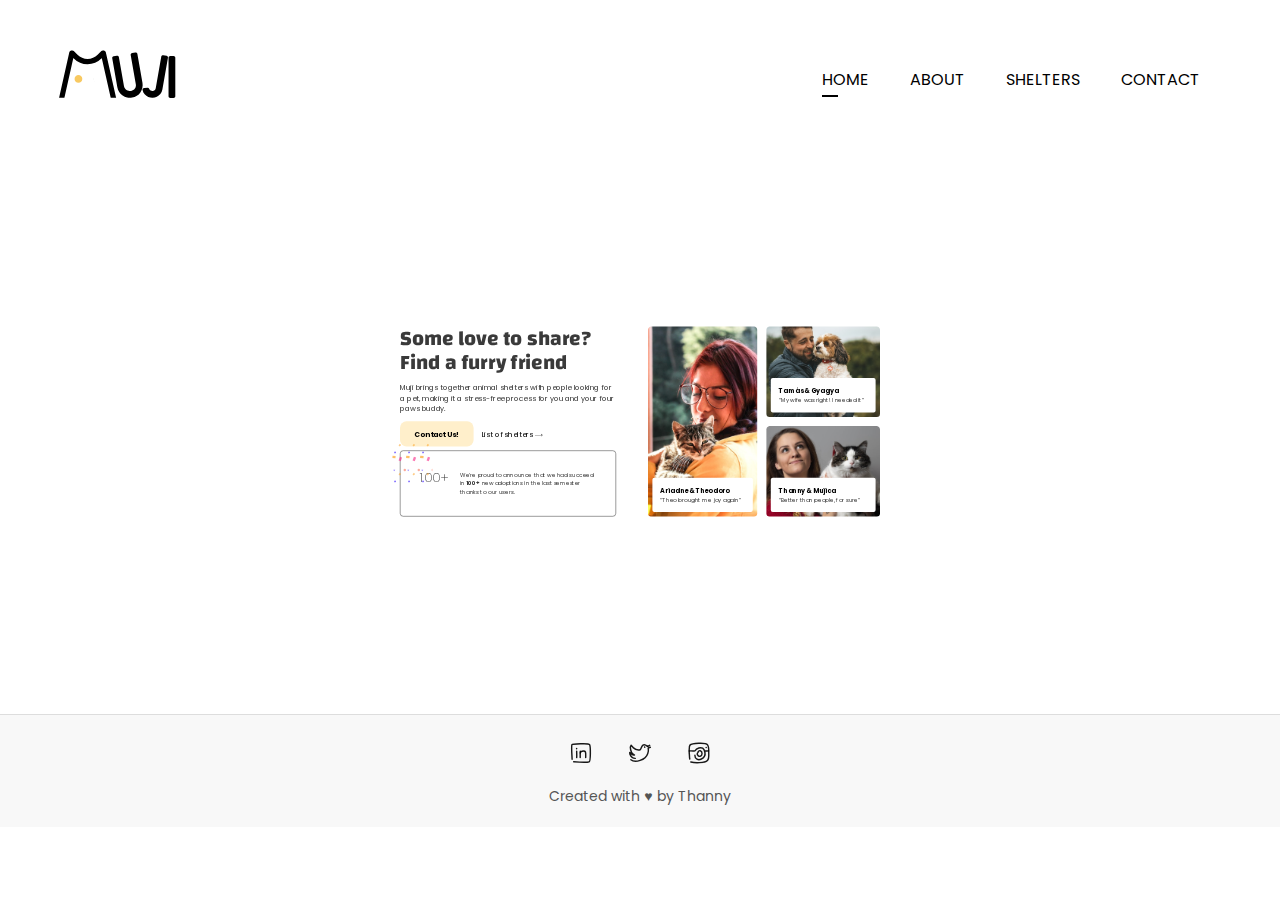
<file: index.html>
<!DOCTYPE html>
<html lang="en">

<head>
    <meta charset="UTF-8">
    <meta http-equiv="X-UA-Compatible" content="IE=edge">
    <meta name="viewport" content="width=device-width, initial-scale=1.0">
    <title>Muji - adopt your pet</title>
    <link rel="preconnect" href="https://fonts.googleapis.com">
    <link rel="preconnect" href="https://fonts.gstatic.com" crossorigin>
    <link
        href="https://fonts.googleapis.com/css2?family=Changa:wght@200..800&family=Poppins:ital,wght@0,100;0,200;0,300;0,400;0,500;0,600;0,700;0,800;0,900;1,100;1,200;1,300;1,400;1,500;1,600;1,700;1,800;1,900&display=swap"
        rel="stylesheet">

    <link rel="stylesheet" href="css/main.css">
</head>

<body>
    <div class="wrapper">
        <header>
            <a href="index.html"><img src="./images/logo.svg" alt="Muji Logo"></a>
            <nav>
                <ul>
                    <li><a href="index.html" class="active">Home</a></li>
                    <li><a href="about.html">About</a></li>
                    <li><a href="shelters.html">Shelters</a></li>
                    <li><a href="contact.html">Contact</a></li>
                </ul>
            </nav>
        </header>

        <main class="home">
            <div class="left-col">
                <h1>Some love to share? Find a furry friend</h1>
                <p class="subhead">
                    Muji brings together animal shelters with people
                    looking for a pet, making it a stress-free process
                    for you and your four paws buddy.
                </p>
                <div class="cta-btns">
                    <a href="contact.html" class="primary-cta">Contact Us!</a>
                    <a href="shelters.html" class="secondary-cta">
                        <span>List of shelters</span>
                        <svg viewBox="0 0 22 8" fill="none">
                            <path
                                d="M21.3536 4.35355C21.5488 4.15829 21.5488 3.84171 21.3536 3.64645L18.1716 0.464466C17.9763 0.269204 17.6597 0.269204 17.4645 0.464466C17.2692 0.659728 17.2692 0.976311 17.4645 1.17157L20.2929 4L17.4645 6.82843C17.2692 7.02369 17.2692 7.34027 17.4645 7.53553C17.6597 7.7308 17.9763 7.7308 18.1716 7.53553L21.3536 4.35355ZM0 4.5H21V3.5H0V4.5Z"
                                fill="black" />
                        </svg>
                    </a>
                </div>
                <div class="news">
                    <p class="adoptions">100+</p>
                    <p class="details">We’re proud to announce that we had succeed in
                        <strong>100+</strong> new adoptions in the last semester thanks to our users.
                    </p>
                </div>
            </div>
            <div class="right-col">
                <div class="card card1">
                    <div class="card-details">
                        <div>
                            <a href="#" class="user-title">Ariadne & Theodoro</a>
                            <p>“Theo brought me joy again”</p>
                        </div>
                    </div>
                </div>

                <div class="card card2">
                    <div class="card-details">
                        <div>
                            <a href="#" class="user-title">Tamás & Gyagya</a>
                            <p>“My wife was right! I needed it”</p>
                        </div>
                    </div>
                </div>

                <div class="card card3">
                    <div class="card-details">
                        <div>
                            <a href="#" class="user-title">Thanny & Mujica</a>
                            <p>“Better than people, for sure”</p>
                        </div>
                    </div>
                </div>

            </div>
        </main>

    </div>

</body>

<footer>
    <div class="footer-content">
        <div class="social-media">
            <a href="https://www.linkedin.com/in/thannyvidigal/"><img src="./images/linkedin-icon.svg"
                    alt="Linkedin"></a>
            <a href="https://twitter.com/thanny"><img src="./images/twitter-icon.svg" alt="Twitter"></a>
            <a href="https://www.instagram.com/thann.y/"><img src="./images/instagram-icon.svg" alt="Instagram"></a>
        </div>
        <p>Created with ♥ by Thanny</p>
    </div>
</footer>



</html>
</file>
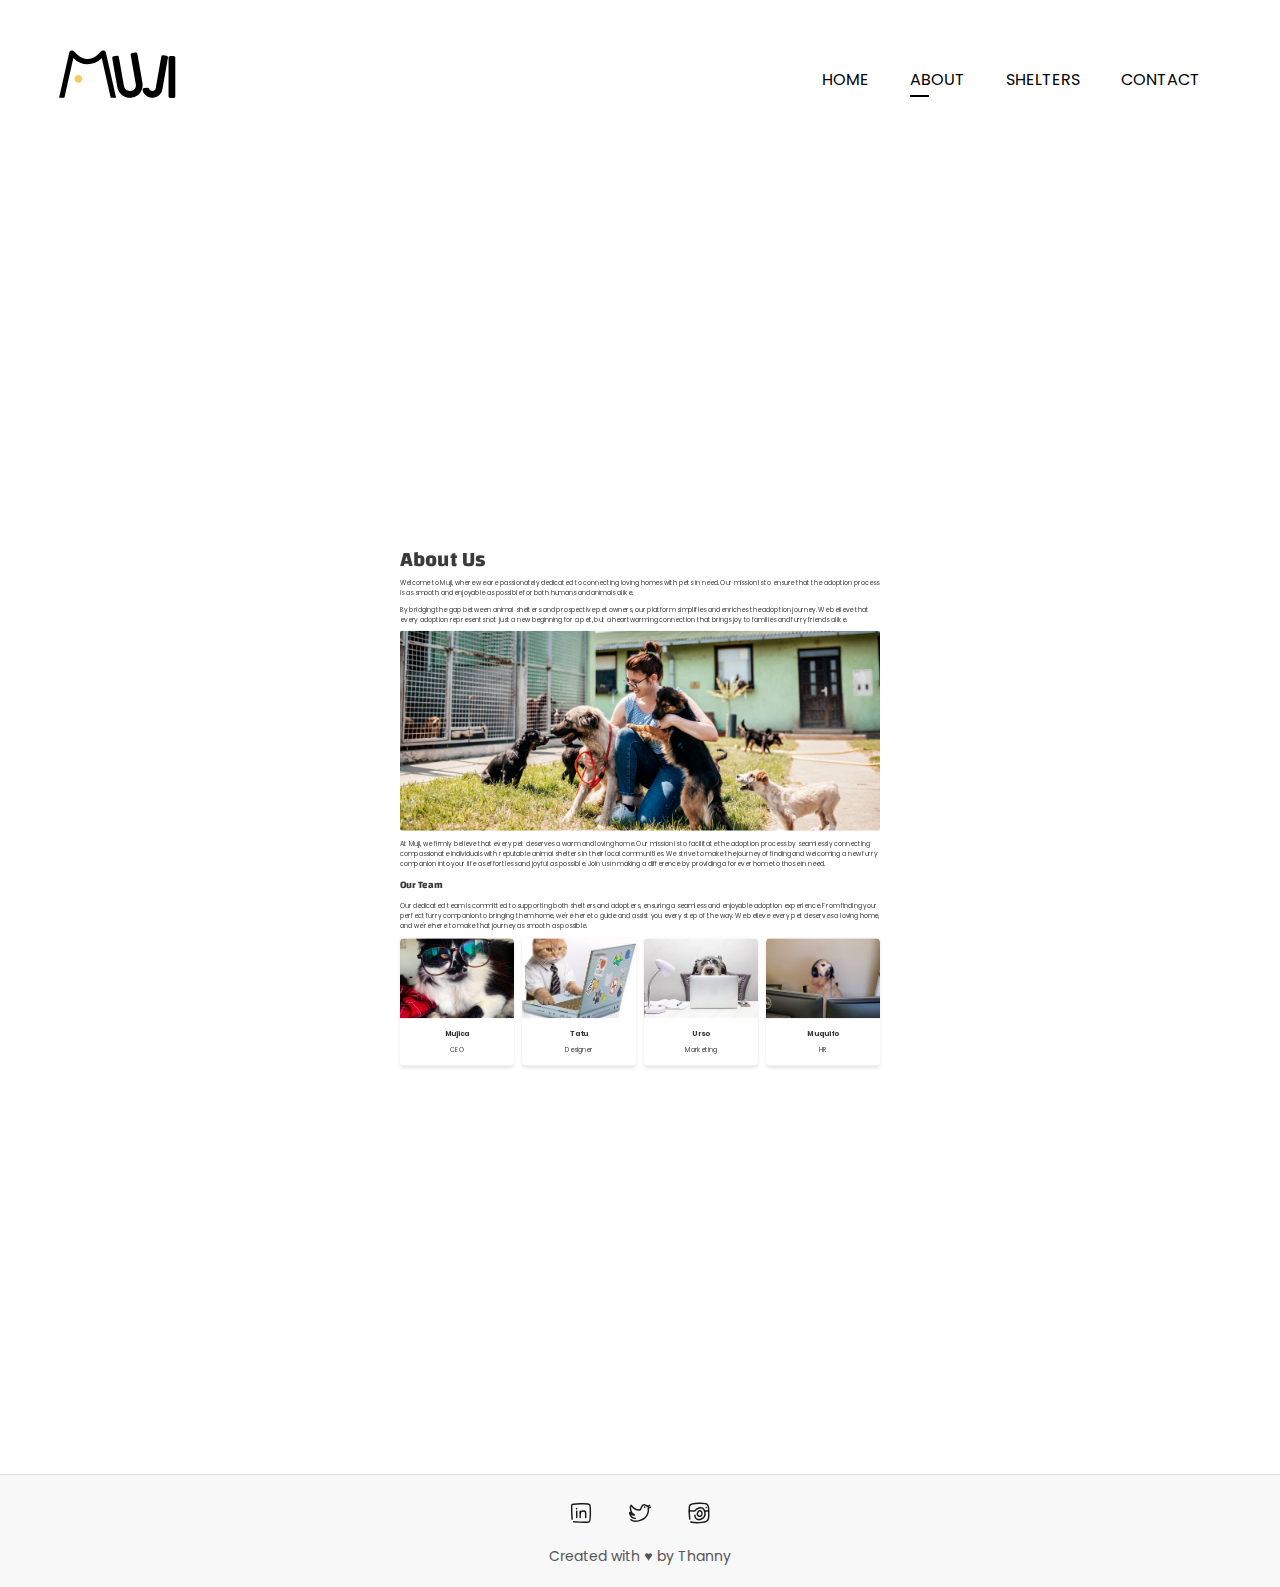
<file: about.html>
<!DOCTYPE html>
<html lang="en">

<head>
  <meta charset="UTF-8">
  <meta http-equiv="X-UA-Compatible" content="IE=edge">
  <meta name="viewport" content="width=device-width, initial-scale=1.0">
  <title>Muji - About Us</title>
  <link rel="preconnect" href="https://fonts.googleapis.com">
  <link rel="preconnect" href="https://fonts.gstatic.com" crossorigin>
  <link
    href="https://fonts.googleapis.com/css2?family=Changa:wght@200..800&family=Poppins:ital,wght@0,100;0,200;0,300;0,400;0,500;0,600;0,700;0,800;0,900;1,100;1,200;1,300;1,400;1,500;1,600;1,700;1,800;1,900&display=swap"
    rel="stylesheet">
  <link rel="stylesheet" href="css/main.css">
</head>

<body>
  <div class="wrapper">
    <header>
      <a href="index.html"><img src="./images/logo.svg" alt="Muji Logo"></a>
      <nav>
        <ul>
          <li><a href="index.html">Home</a></li>
          <li><a href="about.html" class="active">About</a></li>
          <li><a href="shelters.html">Shelters</a></li>
          <li><a href="contact.html">Contact</a></li>
        </ul>
      </nav>
    </header>
    <main>
      <div class="about-text">
        <h1>About Us</h1>
        <p>Welcome to Muji, where we are passionately dedicated to connecting loving homes with pets in need. Our
          mission is to ensure that the adoption process is as smooth and enjoyable as possible for both humans and
          animals alike.</p>
        <p>By bridging the gap between animal shelters and prospective pet owners, our platform simplifies and enriches
          the adoption journey. We believe that every adoption represents not just a new beginning for a pet, but a
          heartwarming connection that brings joy to families and furry friends alike.</p>
      </div>

      <div class="about-image">
        <img src="./images/about-mission.png" alt="Our Mission Image" style="border-radius: 0.5em;">
        <p>At Muji, we firmly believe that every pet deserves a warm and loving home. Our mission is to facilitate the
          adoption process by seamlessly connecting compassionate individuals with reputable animal shelters in their
          local communities. We strive to make the journey of finding and welcoming a new furry companion into your life
          as effortless and joyful as possible. Join us in making a difference by providing a forever home to those in
          need.</p>
      </div>

      <h2>Our Team</h2>
      <p>Our dedicated team is committed to supporting both shelters and adopters, ensuring a seamless and enjoyable
        adoption experience. From finding your perfect furry companion to bringing them home, we're here to guide and
        assist you every step of the way. We believe every pet deserves a loving home, and we're here to make that
        journey as smooth as possible.</p>

      <section class="team-section">
        <div class="team-members">
          <div class="team-card">
            <img src="./images/ceo.JPG" alt="CEO">
            <div class="team-info">
              <h3>Mujica</h3>
              <p>CEO</p>
            </div>
          </div>
          <div class="team-card">
            <img src="./images/team1.jpg" alt="Team Member 2">
            <div class="team-info">
              <h3>Tatu</h3>
              <p>Designer</p>
            </div>
          </div>
          <div class="team-card">
            <img src="./images/team2.jpg" alt="Team Member 3">
            <div class="team-info">
              <h3>Urso</h3>
              <p>Marketing</p>
            </div>
          </div>
          <div class="team-card">
            <img src="./images/team3.jpg" alt="Team Member 4">
            <div class="team-info">
              <h3>Muquifo</h3>
              <p>HR</p>
            </div>
          </div>
        </div>
      </section>
    </main>
  </div>
</body>

<footer>
  <div class="footer-content">
    <div class="social-media">
      <a href="https://www.linkedin.com/in/thannyvidigal/"><img src="./images/linkedin-icon.svg" alt="Linkedin"></a>
      <a href="https://twitter.com/thanny"><img src="./images/twitter-icon.svg" alt="Twitter"></a>
      <a href="https://www.instagram.com/thann.y/"><img src="./images/instagram-icon.svg" alt="Instagram"></a>
    </div>
    <p>Created with ♥ by Thanny</p>
  </div>
</footer>

</html>
</file>
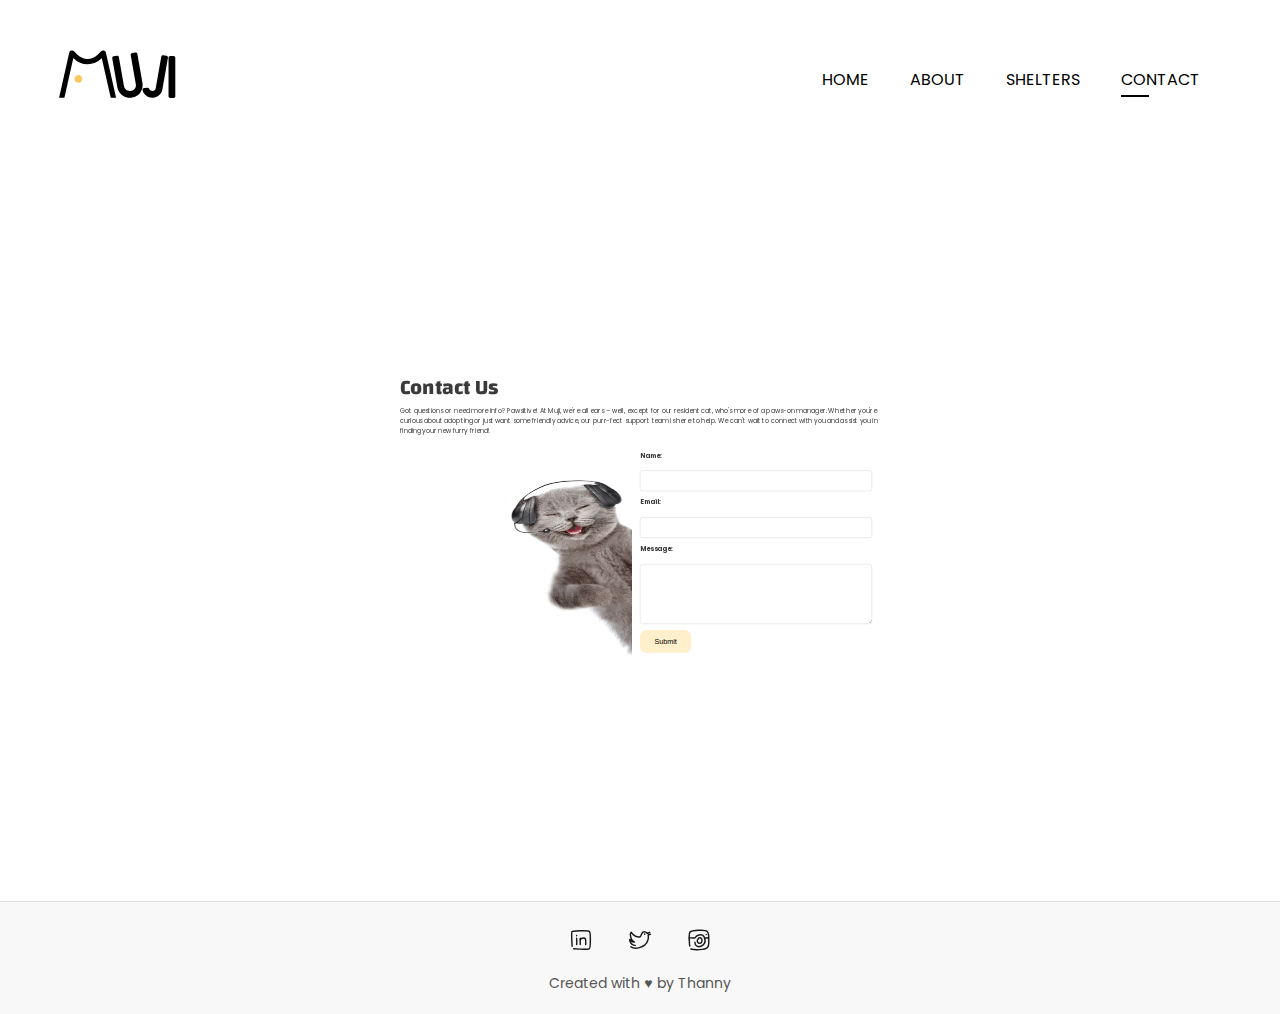
<file: contact.html>
<!DOCTYPE html>
<html lang="en">

<head>
  <meta charset="UTF-8">
  <meta http-equiv="X-UA-Compatible" content="IE=edge">
  <meta name="viewport" content="width=device-width, initial-scale=1.0">
  <title>Muji - Contact Us</title>
  <link rel="preconnect" href="https://fonts.googleapis.com">
  <link rel="preconnect" href="https://fonts.gstatic.com" crossorigin>
  <link
    href="https://fonts.googleapis.com/css2?family=Changa:wght@200..800&family=Poppins:ital,wght@0,100;0,200;0,300;0,400;0,500;0,600;0,700;0,800;0,900;1,100;1,200;1,300;1,400;1,500;1,600;1,700;1,800;1,900&display=swap"
    rel="stylesheet">
  <link rel="stylesheet" href="css/main.css">
</head>

<body>
  <div class="wrapper">
    <header>
      <a href="index.html"><img src="./images/logo.svg" alt="Muji Logo"></a>
      <nav>
        <ul>
          <li><a href="index.html">Home</a></li>
          <li><a href="about.html">About</a></li>
          <li><a href="shelters.html">Shelters</a></li>
          <li><a href="contact.html" class="active">Contact</a></li>
        </ul>
      </nav>
    </header>

    <main class="contact-page">
      <h1>Contact Us</h1>
      <p>Got questions or need more info? Pawsitive! At Muji, we're all ears – well, except for our resident cat, who's
        more of a paws-on manager. Whether you're curious about adopting or just want some friendly advice, our
        purr-fect support team is here to help. We can't wait to connect with you and assist you in finding your new
        furry friend!</p>
      <div class="contact-content">
        <section>
          <img src="./images/contact1.png" alt="Contact Us Image" class="contact-image">


        </section>

        <form>
          <label for="name">Name:</label>
          <input type="text" id="name" name="name">
          <label for="email">Email:</label>
          <input type="email" id="email" name="email">
          <label for="message">Message:</label>
          <textarea id="message" name="message"></textarea>
          <button type="submit">Submit</button>
        </form>
      </div>
    </main>
  </div>
</body>
<footer>
  <div class="footer-content">
    <div class="social-media">
      <a href="https://www.linkedin.com/in/thannyvidigal/"><img src="./images/linkedin-icon.svg" alt="Linkedin"></a>
      <a href="https://twitter.com/thanny"><img src="./images/twitter-icon.svg" alt="Twitter"></a>
      <a href="https://www.instagram.com/thann.y/"><img src="./images/instagram-icon.svg" alt="Instagram"></a>
    </div>
    <p>Created with ♥ by Thanny</p>
  </div>
</footer>

</html>
</file>
<file: css/main.css>
/* Global Styles */

html {
  font-size: 62.5%;
}

body {
  margin: 0;
  font-family: "Poppins", sans-serif;
  color: #3a3a3a;
}

.wrapper {
  max-width: 1200px;
  margin: 0 auto;
}

/* Navbar */

header {
  display: flex;
  justify-content: space-between;
  align-items: center;
}

nav {
  margin: 4em;
}

nav ul {
  list-style-type: none;
  display: flex;
  gap: 4.1em;
  margin: 0;
}

nav ul li a {
  text-decoration: none;
  color: black;
  text-transform: uppercase;
  font-size: 1.6rem;
  position: relative;
}

nav ul li a.active:before {
  position: absolute;
  content: "";
  width: 35%;
  height: 1px;
  border-bottom: 2px solid black;
  bottom: -6px;
}

nav ul li a:before {
  position: absolute;
  content: "";
  width: 0%;
  height: 1px;
  border-bottom: 2px solid grey;
  bottom: -6px;
  transition: width 0.3s;
}

nav ul li a:hover::before {
  width: 35%;
}

/* Hero Section */

.home {
  display: flex;
  gap: 8em;
  padding-bottom: 5em;
  margin-top: 10px;
}

.left-col {
  width: 45%;
}

.right-col {
  flex-grow: 1;
}

h1,
h2 {
  font-family: "Changa", serif;
  font-weight: heavy;
  margin: 0;
}

h1 {
  font-size: 5.2rem;
  line-height: 60px;
}

h2 {
  font-size: 2.5rem;
}

.subhead {
  font-size: 1.8rem;
}

p {
  font-size: 16px;
}

.cta-btns,
.secondary-cta {
  display: flex;
  gap: 2em;
}

.primary-cta {
  background-color: #ffefcb;
  font-size: 1.8rem;
  font-weight: bold;
  color: black;
  text-decoration: none;
  border-radius: 0.9em;
  padding: 1em 2em;
  margin-bottom: 10px;
}

.secondary-cta {
  font-size: 1.8rem;
  text-decoration: none;
  color: black;
  display: block;
  padding: 1em 0;
}

.secondary-cta svg {
  width: 20px;
  transition: transform 0.3s;
}

.primary-cta:hover {
  background: #e2b1bd;
}

.secondary-cta:hover {
  text-decoration: underline;
}

.secondary-cta:hover svg {
  transform: translateX(10px);
}

/* News Section */

.news {
  display: flex;
  gap: 3em;
  padding: 5em;
  border: 1px solid black;
  border-radius: 0.8em;
  position: relative;
}

.news:before {
  position: absolute;
  content: "";
  background: url("../images/confetti.svg");
  width: 100px;
  height: 100px;
  top: -20px;
  left: -20px;
  z-index: 2;
}

p.adoptions {
  font-size: 3.3rem;
  margin: 0;
  font-weight: 200;
  line-height: 100%;
}

p.details {
  font-size: 1.4rem;
  margin: 0;
}

/* Right Column Gallery */

.right-col {
  display: grid;
  gap: 2.3em;
  grid-template-columns: repeat(2, auto);
  grid-template-areas:
    "left ."
    "left .";
}

.card {
  border-radius: 0.8em;
  padding: 1.1em;
  display: flex;
  align-items: end;
  background-size: 100%;
  transition: background-size 800ms;
}

.col-shelter {
  display: flex;
  justify-content: space-between;
  gap: 20px;
}

.card-shelters {
  flex: 0 1 30%;
  border-radius: 0.8em;
  padding: 2em;
  display: flex;
  align-items: end;
  background-size: 100%;
  transition: background-size 800ms;
  margin-bottom: 20px;
}

.card1 {
  grid-area: left;
  background-image: url("../images/card-large.jpg");
}

.card2 {
  background-image: url("../images/card-small-top.jpg");
}

.card3 {
  background-image: url("../images/card-small-bottom.jpg");
}

.card4 {
  grid-area: left;
  background-image: url("../images/shelter1.jpg");
  height: 550px;
  background-repeat: no-repeat;
  
}

.card5 {
  background-image: url("../images/shelter2.jpg");
  background-repeat: no-repeat;
}

.card6 {
  background-image: url("../images/shelter3.jpg");
  background-repeat: no-repeat;
}

.card-details {
  background: white;
  border-radius: 0.5em;
  padding: 2em;
  width: 100%;
  display: flex;
  align-items: center;
  transition: transform 800ms;
}

.card-details a {
  color: black;
  text-decoration: none;
  font-size: 1.6rem;
  font-weight: bold;
}

.card-details p {
  font-size: 1.4rem;
  margin: 0;
}

.card:hover {
  background-size: 120%;
}

.card:hover .card-details {
  transform: translateY(-20px);
}

/* Intro Animation */

@keyframes reveal {
  from {
    transform: scaleY(1);
  }
  to {
    transform: scaleY(0);
  }
}

/* Main Content */

main {
  animation: growIn 2s cubic-bezier(0.075, 0.82, 0.165, 1) forwards;
  transform: scale(0.4);
}

@keyframes growIn {
  to {
    transform: scale(1);
  }
}

/* Contact Page */

.contact-page {
  animation: growIn 2s cubic-bezier(0.075, 0.82, 0.165, 1) forwards;
  transform: scale(0.4);
  display: flex;
  flex-direction: column;
}

.contact-content {
  display: flex;
  justify-content: center;
  align-items: flex-start;
  width: 100%;
  max-width: 1200px;
}

.contact-image {
  width: 100%;
  border-radius: 10px;
}

form {
  display: flex;
  flex-direction: column;
  gap: 1.5em;
  max-width: 600px;
  align-items: flex-start;
  padding: 20px;
}

form label {
  font-size: 1.6rem;
  font-weight: bold;
  margin-bottom: 10px;
}

form input[type="text"],
form input[type="email"],
form textarea {
  font-size: 1.6rem;
  padding: 1em;
  border: 1px solid #ccc;
  border-radius: 0.4em;
  width: 100%;
  box-sizing: border-box;
}

form textarea {
  resize: vertical;
  height: 150px;
}

form button {
  font-size: 1.8rem;
  background-color: #ffefcb;
  color: black;
  border: none;
  padding: 1em 2em;
  border-radius: 0.9em;
  cursor: pointer;
  transition: background-color 0.3s;
}

form button:hover {
  background-color: #e2b1bd;
}

.contact-content section,
.contact-content form {
  flex: 1;
}

.contact-image {
  max-width: 100%;
  height: auto;
  max-height: 550px;
}

/* Footer */

footer {
  background-color: #f8f8f8;
  padding: 2em 0;
  border-top: 1px solid #ddd;
  text-align: center;
  margin-top: 2em;
}

.footer-content {
  max-width: 1200px;
  margin: 0 auto;
  padding: 0 1em;
}

footer p {
  font-size: 1.4rem;
  margin: 0.5em 0 0;
  color: #555;
}

.social-media {
  margin-bottom: 1em;
}

.social-media a {
  margin: 0 1em;
  display: inline-block;
}

.social-media img {
  width: 36px;
  height: 36px;
  filter: grayscale(100%);
  transition: filter 0.3s;
}

.social-media img:hover {
  filter: none;
}

/* About Section */

.about-text {
  flex: 1 1 50%;
}

.about-image {
  flex: 1 1 40%;
}

.about-image img {
  width: 100%;
  border-radius: 0.5em;
}

/* Team Section */
.team-section {
  max-width: 1200px;
  margin: 2em auto;
}

.team-members {
  display: flex;
  justify-content: center;
  gap: 2em;
  flex-wrap: wrap;
}

.team-card {
  background-color: #fff;
  border-radius: 10px;
  box-shadow: 0 4px 8px rgba(0, 0, 0, 0.1);
  flex: 1 1 250px;
  text-align: center;
  overflow: hidden;
}

.team-card img {
  width: 100%;
  height: 200px;
  object-fit: cover;
  border-top-left-radius: 10px;
  border-top-right-radius: 10px;
}

.team-info {
  padding: 1em;
}

.team-info h3 {
  margin: 0.5em 0;
}

.team-info p {
  color: #3a3a3a;
}

h3 {
  font-size: 18px;
}
</file>
